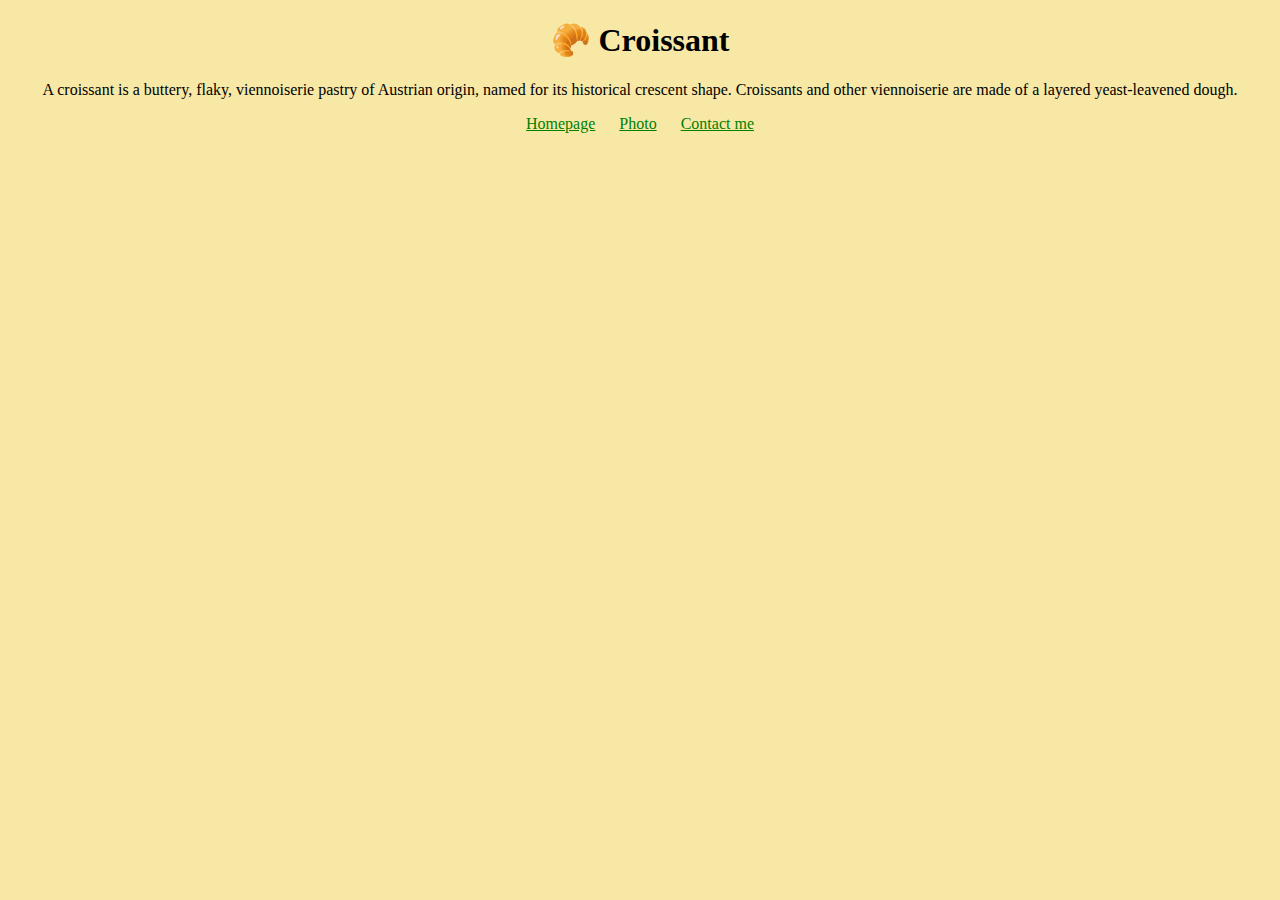
<file: index.html>
<!DOCTYPE html>
<html lang="en">
  <head>
    <meta charset="UTF-8" />
    <meta http-equiv="X-UA-Compatible" content="IE=edge" />
    <meta name="viewport" content="width=device-width, initial-scale=1.0" />
    <link rel="stylesheet" href="css/styles.css" />
    <title>The best croissant in New York - Croissant.com</title>
    <meta name="description" content="Taste the best croissant in town." />
  </head>
  <body>
    <h1>🥐 Croissant</h1>
    <p>
      A croissant is a buttery, flaky, viennoiserie pastry of Austrian origin,
      named for its historical crescent shape. Croissants and other viennoiserie
      are made of a layered yeast-leavened dough.
    </p>
    <footer>
      <a href="index.html" title="Home">Homepage</a>
      <a href="photo.html" title="Croissant photo">Photo</a>
      <a href="contact.html" title="Contact Croissant.com">Contact me</a>
    </footer>
  </body>
</html>
</file>
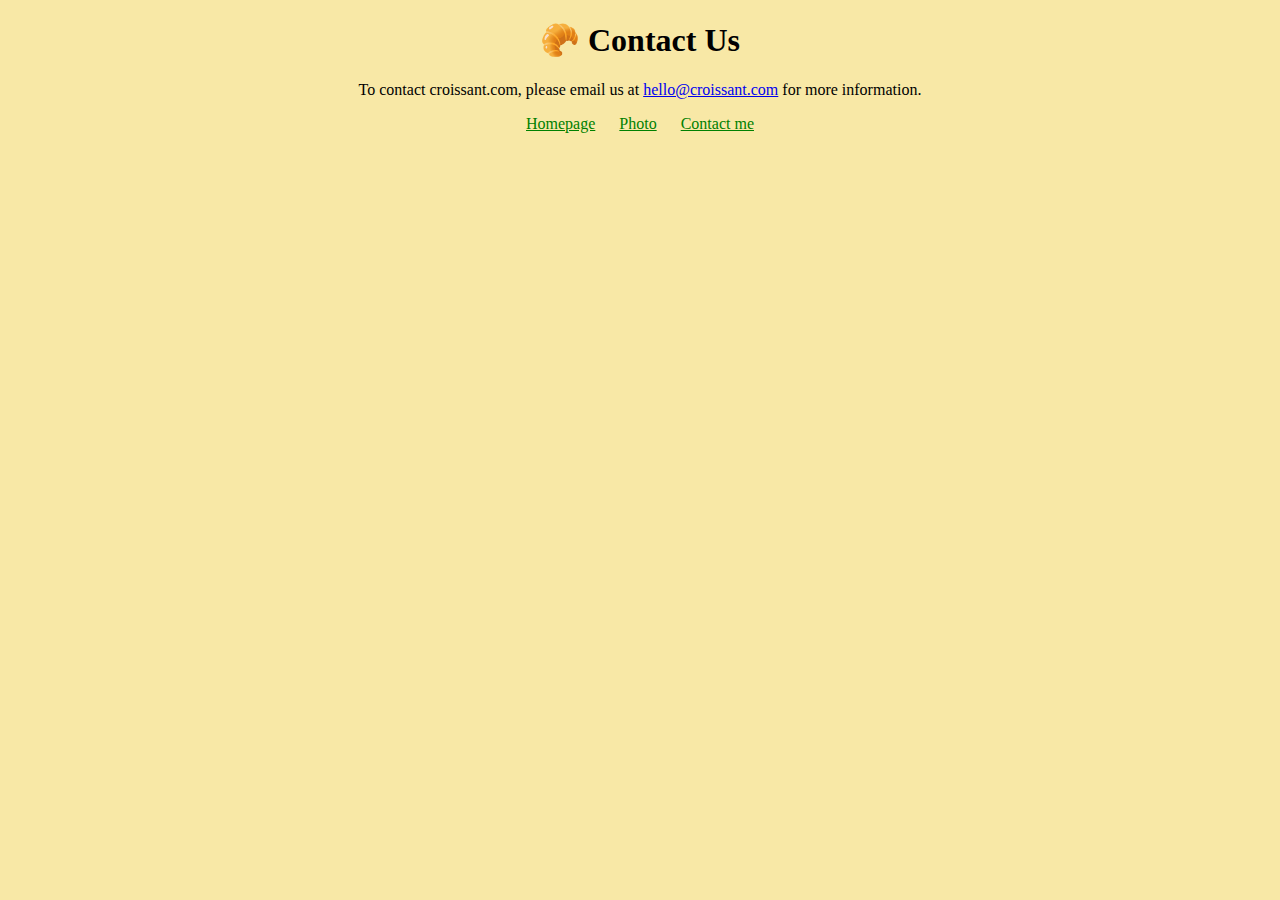
<file: contact.html>
<!DOCTYPE html>
<html lang="en">
  <head>
    <meta charset="UTF-8" />
    <meta http-equiv="X-UA-Compatible" content="IE=edge" />
    <meta name="viewport" content="width=device-width, initial-scale=1.0" />
    <link rel="stylesheet" href="css/styles.css" />
    <title>Contact us -Croissant.com</title>
    <meta
      name="description"
      content="Contact Croissant.com to learn more about our homemade croissants."
    />
  </head>
  <body>
    <h1>🥐 Contact Us</h1>
    <p>
      To contact croissant.com, please email us at
      <a href="mailto: hello@croissant.com">hello@croissant.com</a> for more
      information.
    </p>
    <footer>
      <a href="index.html" title="Home">Homepage</a>
      <a href="photo.html" title="Croissant photo">Photo</a>
      <a href="contact.html" title="Contact Croissant.com">Contact me</a>
    </footer>
  </body>
</html>
</file>
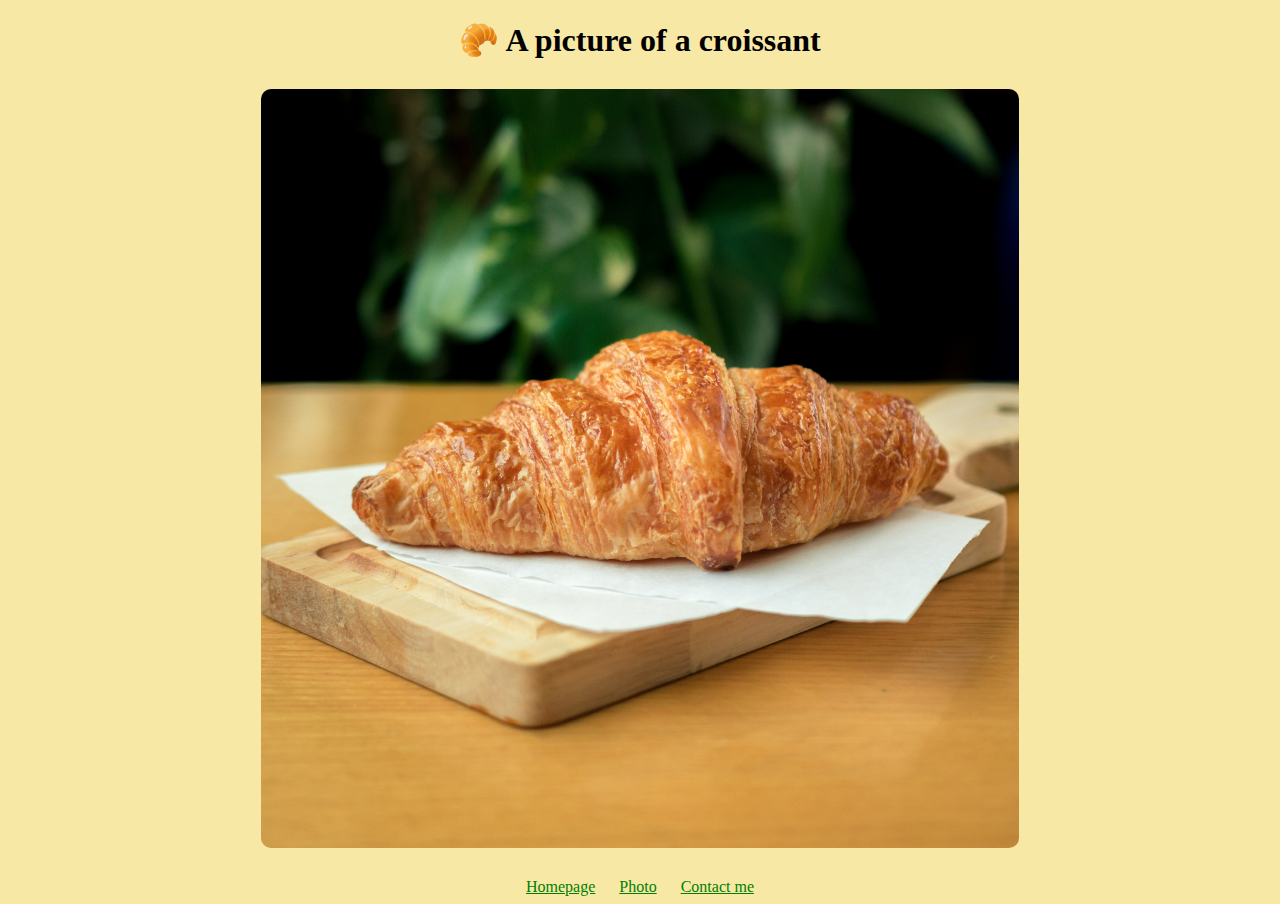
<file: photo.html>
<!DOCTYPE html>
<html lang="en">
  <head>
    <meta charset="UTF-8" />
    <meta http-equiv="X-UA-Compatible" content="IE=edge" />
    <meta name="viewport" content="width=device-width, initial-scale=1.0" />
    <link rel="stylesheet" href="css/styles.css" />
    <title>An examples of the perfect croissant - Croissant.com</title>
    <meta
      name="description"
      content="Enjoy a beautiful picture of a homemade croissant."
    />
  </head>
  <body>
    <h1>🥐 A picture of a croissant</h1>
    <img
      src="images/croissant.jpg"
      alt="A tasty croissant"
      class="croissant-image"
    />
    <footer>
      <a href="index.html" title="Home">Homepage</a>
      <a href="photo.html" title="Croissant photo">Photo</a>
      <a href="contact.html" title="Contact Croissant.com">Contact me</a>
    </footer>
  </body>
</html>
</file>
<file: css/styles.css>
body {
  background-color: #f8e8a6;
  display: block;
  margin: 8px;
}

h1,
p {
  text-align: center;
}

h1 {
  display: block;
  font-size: 2em;
  font-weight: bold;
}

footer a {
  margin: 0 10px;
  color: green;
}

a {
  cursor: pointer;
  text-decoration: underline;
}

footer {
  text-align: center;
  display: block;
}

.croissant-image {
  max-width: 60%;
  border-radius: 10px;
  display: block;
  margin: 30px auto;
}
</file>
